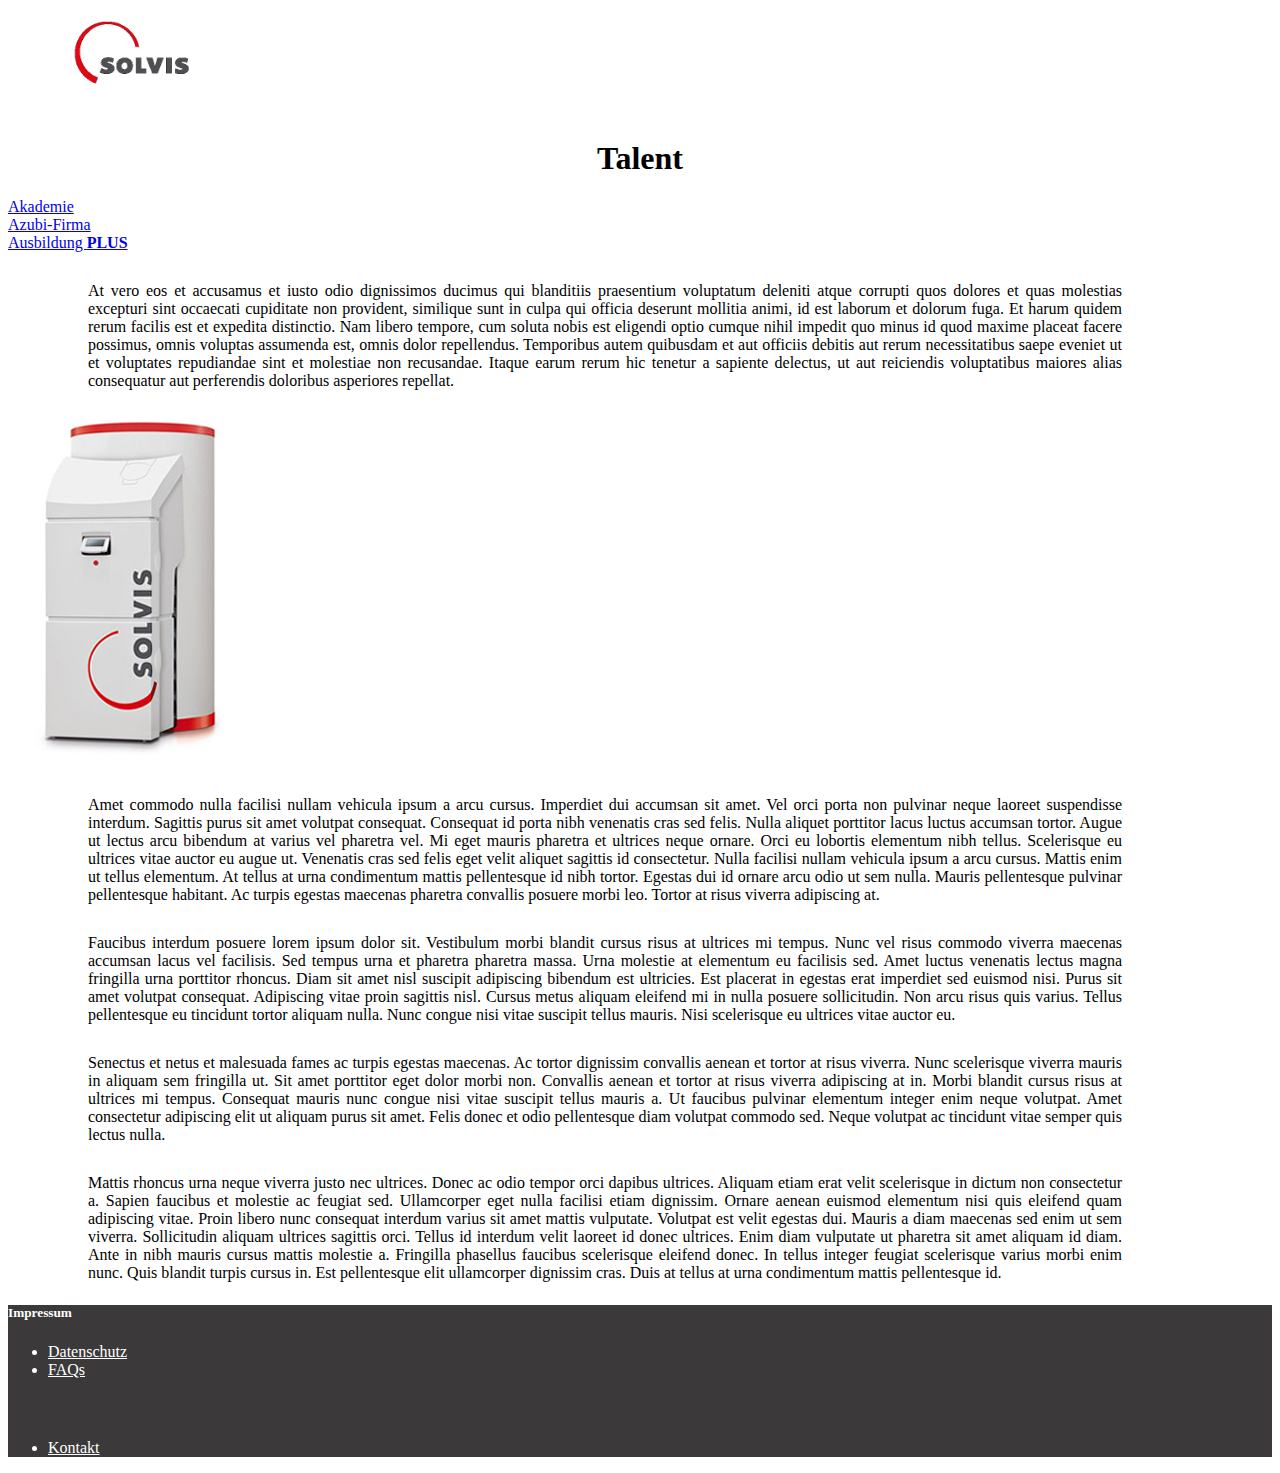
<file: index.html>
<!DOCTYPE html>
<html lang="en">
<head>
  <meta charset="UTF-8">
  <meta name="viewport" content="width=device-width, initial-scale=1.0">
  <title>Talent-e</title>
  <link rel="stylesheet" href="./style/style.css">
  <link href="https://cdn.jsdelivr.net/npm/bootstrap@5.3.2/dist/css/bootstrap.min.css" rel="stylesheet" integrity="sha384-T3c6CoIi6uLrA9TneNEoa7RxnatzjcDSCmG1MXxSR1GAsXEV/Dwwykc2MPK8M2HN" crossorigin="anonymous">
  <link rel="preconnect" href="https://fonts.googleapis.com">
  <link rel="preconnect" href="https://fonts.gstatic.com" crossorigin>
  <link href="https://fonts.googleapis.com/css2?family=Lato:wght@900&display=swap" rel="stylesheet">
  <link type="image/png" href="https://www.solvis.de/wp-content/uploads/2017/09/SOLVIS_favicon.png" rel="icon">
</head>
<body>
    <div id="head">
        <div class="logo"><img src="./content/solvis.png" width="125" height="68" alt="Solvis logo"></div>
        <h1>Talent</h1>
    </div>
    <div class="container text-center my-4">
      <div class="row justify-content-center">
          <div class="col-md-4 mb-2 col-8 myButton">
            <a href="your_link_here" class="btn fs-5 btn-light w-100">Akademie</a>
          </div>
          <div class="col-md-4 mb-2 col-8 myButton">
            <a href="./Azubi-firma.html" class="btn fs-5 btn-light w-100">Azubi-Firma</a>
          </div>
          <div class="col-md-4 col-8 myButton">
            <a href="your_link_here" class="btn fs-5 btn-light w-100">Ausbildung <span>PLUS</span></a>
          </div>
      </div>
  </div>
      <p class="para">At vero eos et accusamus et iusto odio dignissimos ducimus qui blanditiis praesentium voluptatum deleniti atque corrupti quos dolores et quas molestias excepturi sint occaecati cupiditate non provident, similique sunt in culpa qui officia deserunt mollitia animi, id est laborum et dolorum fuga. Et harum quidem rerum facilis est et expedita distinctio. Nam libero tempore, cum soluta nobis est eligendi optio cumque nihil impedit quo minus id quod maxime placeat facere possimus, omnis voluptas assumenda est, omnis dolor repellendus. Temporibus autem quibusdam et aut officiis debitis aut rerum necessitatibus saepe eveniet ut et voluptates repudiandae sint et molestiae non recusandae. Itaque earum rerum hic tenetur a sapiente delectus, ut aut reiciendis voluptatibus maiores alias consequatur aut perferendis doloribus asperiores repellat.</p>
      <img id="heater" src="./content/heater.png" alt="Solvis heater">
      <p class="para">Amet commodo nulla facilisi nullam vehicula ipsum a arcu cursus. Imperdiet dui accumsan sit amet. Vel orci porta non pulvinar neque laoreet suspendisse interdum. Sagittis purus sit amet volutpat consequat. Consequat id porta nibh venenatis cras sed felis. Nulla aliquet porttitor lacus luctus accumsan tortor. Augue ut lectus arcu bibendum at varius vel pharetra vel. Mi eget mauris pharetra et ultrices neque ornare. Orci eu lobortis elementum nibh tellus. Scelerisque eu ultrices vitae auctor eu augue ut. Venenatis cras sed felis eget velit aliquet sagittis id consectetur. Nulla facilisi nullam vehicula ipsum a arcu cursus. Mattis enim ut tellus elementum. At tellus at urna condimentum mattis pellentesque id nibh tortor. Egestas dui id ornare arcu odio ut sem nulla. Mauris pellentesque pulvinar pellentesque habitant. Ac turpis egestas maecenas pharetra convallis posuere morbi leo. Tortor at risus viverra adipiscing at.</p>
      
    <p class="para">Faucibus interdum posuere lorem ipsum dolor sit. Vestibulum morbi blandit cursus risus at ultrices mi tempus. Nunc vel risus commodo viverra maecenas accumsan lacus vel facilisis. Sed tempus urna et pharetra pharetra massa. Urna molestie at elementum eu facilisis sed. Amet luctus venenatis lectus magna fringilla urna porttitor rhoncus. Diam sit amet nisl suscipit adipiscing bibendum est ultricies. Est placerat in egestas erat imperdiet sed euismod nisi. Purus sit amet volutpat consequat. Adipiscing vitae proin sagittis nisl. Cursus metus aliquam eleifend mi in nulla posuere sollicitudin. Non arcu risus quis varius. Tellus pellentesque eu tincidunt tortor aliquam nulla. Nunc congue nisi vitae suscipit tellus mauris. Nisi scelerisque eu ultrices vitae auctor eu.</p>
      <p class="para">Senectus et netus et malesuada fames ac turpis egestas maecenas. Ac tortor dignissim convallis aenean et tortor at risus viverra. Nunc scelerisque viverra mauris in aliquam sem fringilla ut. Sit amet porttitor eget dolor morbi non. Convallis aenean et tortor at risus viverra adipiscing at in. Morbi blandit cursus risus at ultrices mi tempus. Consequat mauris nunc congue nisi vitae suscipit tellus mauris a. Ut faucibus pulvinar elementum integer enim neque volutpat. Amet consectetur adipiscing elit ut aliquam purus sit amet. Felis donec et odio pellentesque diam volutpat commodo sed. Neque volutpat ac tincidunt vitae semper quis lectus nulla.</p>
      <p class="para">Mattis rhoncus urna neque viverra justo nec ultrices. Donec ac odio tempor orci dapibus ultrices. Aliquam etiam erat velit scelerisque in dictum non consectetur a. Sapien faucibus et molestie ac feugiat sed. Ullamcorper eget nulla facilisi etiam dignissim. Ornare aenean euismod elementum nisi quis eleifend quam adipiscing vitae. Proin libero nunc consequat interdum varius sit amet mattis vulputate. Volutpat est velit egestas dui. Mauris a diam maecenas sed enim ut sem viverra. Sollicitudin aliquam ultrices sagittis orci. Tellus id interdum velit laoreet id donec ultrices. Enim diam vulputate ut pharetra sit amet aliquam id diam. Ante in nibh mauris cursus mattis molestie a. Fringilla phasellus faucibus scelerisque eleifend donec. In tellus integer feugiat scelerisque varius morbi enim nunc. Quis blandit turpis cursus in. Est pellentesque elit ullamcorper dignissim cras. Duis at tellus at urna condimentum mattis pellentesque id.</p>
      
      <footer class="row row-cols-1 row-cols-sm-2 row-cols-md-3 py-4 border-top">
        <div class="col mb-3 mx-5">
          <h5>Impressum</h5>
          <ul class="nav flex-column">
            <li class="nav-item mb-2"><a href="#" class="nav-link p-0 text-body-secondary">Datenschutz</a></li>
            <li class="nav-item mb-2"><a href="#" class="nav-link p-0 text-body-secondary">FAQs</a></li>
          </ul>
        </div>
        <div class="col mb-3 mx-5">
            <h5 id="hk">h</h5>
          <ul class="nav flex-column">
            <li class="nav-item mb-2"><a href="./Kontakt.html" class="nav-link p-0 text-body-secondary">Kontakt</a></li>
          </ul>
        </div>
      </footer>
</body>
</html>
</file>
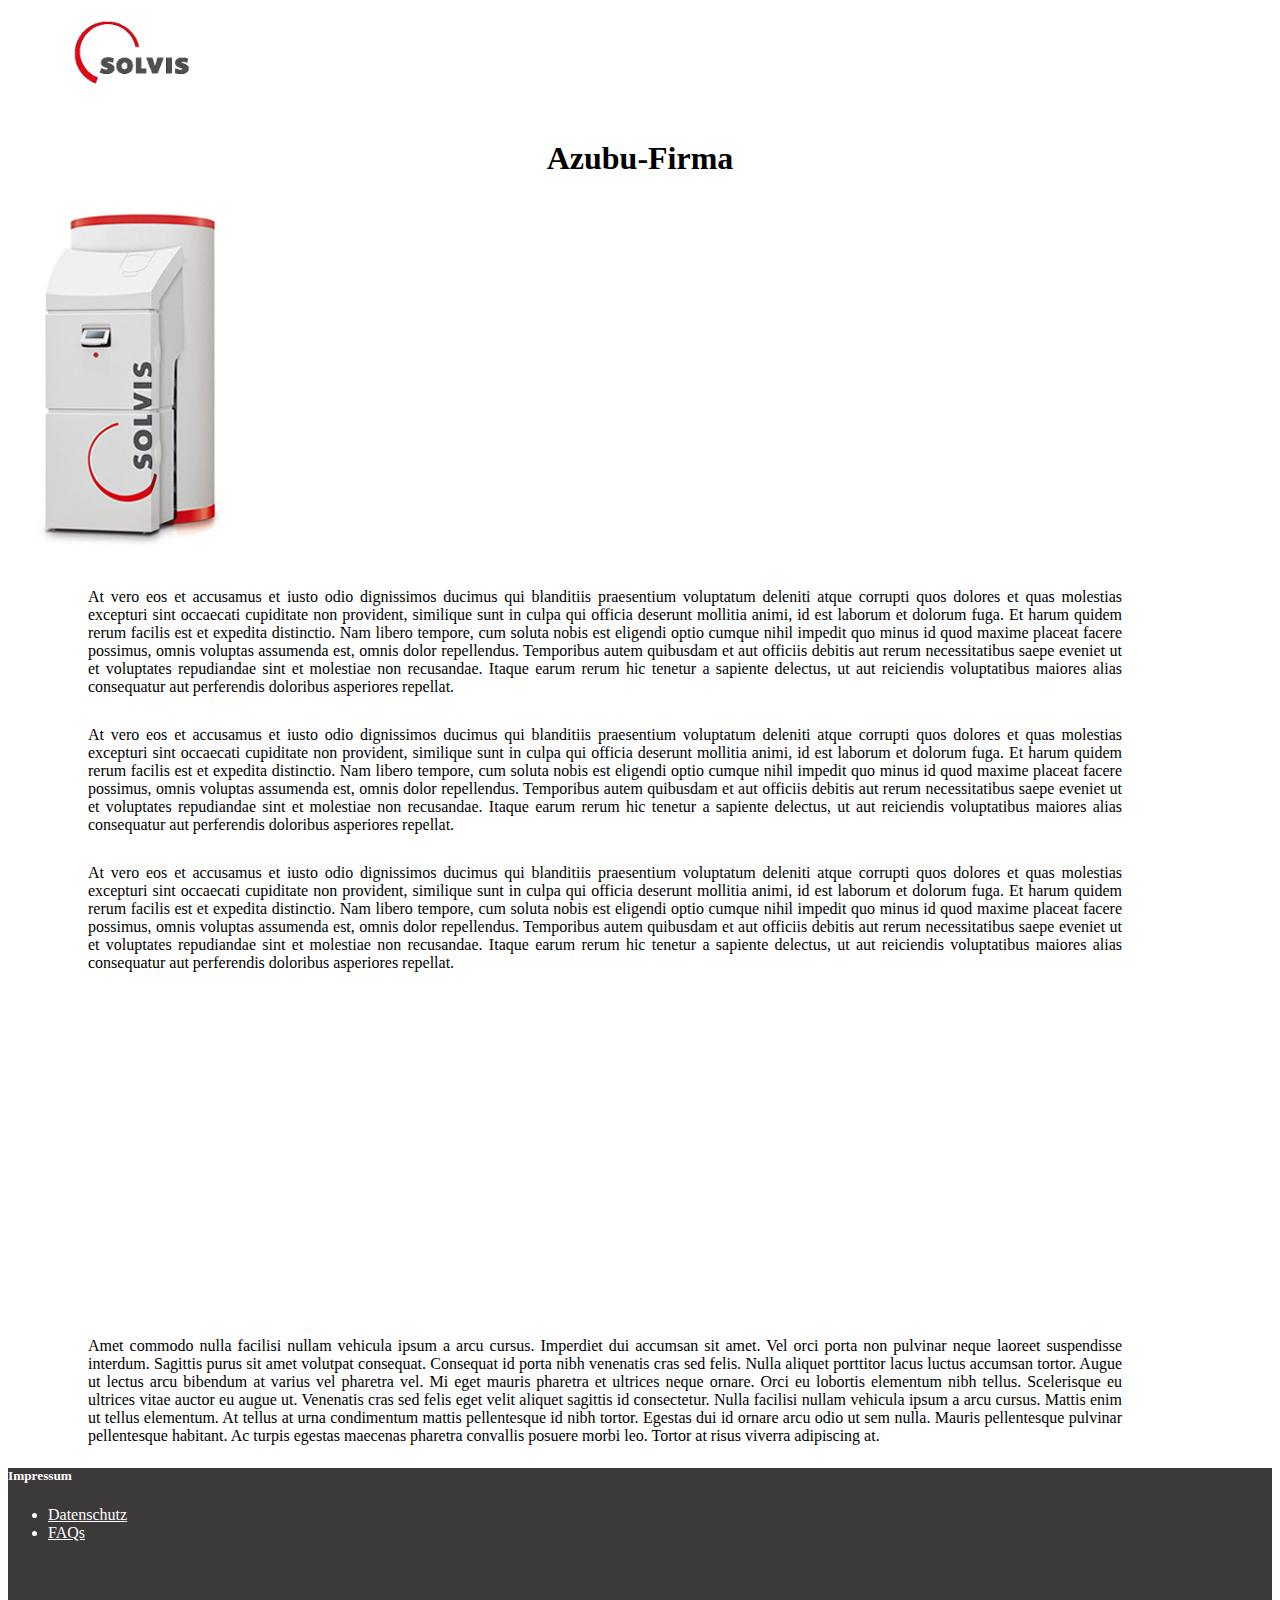
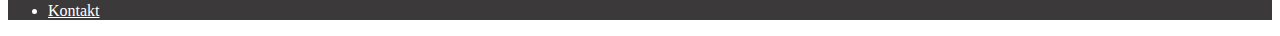
<file: Azubi-firma.html>
<!DOCTYPE html>
<html lang="en">
    <head>
        <meta charset="UTF-8">
        <meta name="viewport" content="width=device-width, initial-scale=1.0">
        <title>Azubi-firma</title>
        <link rel="stylesheet" href="./style/style.css">
        <link href="https://cdn.jsdelivr.net/npm/bootstrap@5.3.2/dist/css/bootstrap.min.css" rel="stylesheet" integrity="sha384-T3c6CoIi6uLrA9TneNEoa7RxnatzjcDSCmG1MXxSR1GAsXEV/Dwwykc2MPK8M2HN" crossorigin="anonymous">
        <link rel="preconnect" href="https://fonts.googleapis.com">
        <link rel="preconnect" href="https://fonts.gstatic.com" crossorigin>
        <link href="https://fonts.googleapis.com/css2?family=Lato:wght@900&display=swap" rel="stylesheet">
        <link type="image/png" href="https://www.solvis.de/wp-content/uploads/2017/09/SOLVIS_favicon.png" rel="icon">
      </head>
<body>
    <div id="head">
        <div class="logo"><img src="./content/solvis.png" width="125" height="68" alt="Solvis logo"></div>
    </div>
        <h1>Azubu-Firma</h1>
        <img id="heater" src="./content/heater.png" alt="Solvis heater">
        <p class="para">At vero eos et accusamus et iusto odio dignissimos ducimus qui blanditiis praesentium voluptatum deleniti atque corrupti quos dolores et quas molestias excepturi sint occaecati cupiditate non provident, similique sunt in culpa qui officia deserunt mollitia animi, id est laborum et dolorum fuga. Et harum quidem rerum facilis est et expedita distinctio. Nam libero tempore, cum soluta nobis est eligendi optio cumque nihil impedit quo minus id quod maxime placeat facere possimus, omnis voluptas assumenda est, omnis dolor repellendus. Temporibus autem quibusdam et aut officiis debitis aut rerum necessitatibus saepe eveniet ut et voluptates repudiandae sint et molestiae non recusandae. Itaque earum rerum hic tenetur a sapiente delectus, ut aut reiciendis voluptatibus maiores alias consequatur aut perferendis doloribus asperiores repellat.</p>
        <p class="para">At vero eos et accusamus et iusto odio dignissimos ducimus qui blanditiis praesentium voluptatum deleniti atque corrupti quos dolores et quas molestias excepturi sint occaecati cupiditate non provident, similique sunt in culpa qui officia deserunt mollitia animi, id est laborum et dolorum fuga. Et harum quidem rerum facilis est et expedita distinctio. Nam libero tempore, cum soluta nobis est eligendi optio cumque nihil impedit quo minus id quod maxime placeat facere possimus, omnis voluptas assumenda est, omnis dolor repellendus. Temporibus autem quibusdam et aut officiis debitis aut rerum necessitatibus saepe eveniet ut et voluptates repudiandae sint et molestiae non recusandae. Itaque earum rerum hic tenetur a sapiente delectus, ut aut reiciendis voluptatibus maiores alias consequatur aut perferendis doloribus asperiores repellat.</p>
        <p class="para">At vero eos et accusamus et iusto odio dignissimos ducimus qui blanditiis praesentium voluptatum deleniti atque corrupti quos dolores et quas molestias excepturi sint occaecati cupiditate non provident, similique sunt in culpa qui officia deserunt mollitia animi, id est laborum et dolorum fuga. Et harum quidem rerum facilis est et expedita distinctio. Nam libero tempore, cum soluta nobis est eligendi optio cumque nihil impedit quo minus id quod maxime placeat facere possimus, omnis voluptas assumenda est, omnis dolor repellendus. Temporibus autem quibusdam et aut officiis debitis aut rerum necessitatibus saepe eveniet ut et voluptates repudiandae sint et molestiae non recusandae. Itaque earum rerum hic tenetur a sapiente delectus, ut aut reiciendis voluptatibus maiores alias consequatur aut perferendis doloribus asperiores repellat.</p>
        <div id="azubi_video">
        <iframe width="560" height="315" src="https://www.youtube.com/embed/tgbNymZ7vqY?autoplay=1&mute=1" frameborder="0" allowfullscreen>
        </iframe>
    </div>
      <p class="para">Amet commodo nulla facilisi nullam vehicula ipsum a arcu cursus. Imperdiet dui accumsan sit amet. Vel orci porta non pulvinar neque laoreet suspendisse interdum. Sagittis purus sit amet volutpat consequat. Consequat id porta nibh venenatis cras sed felis. Nulla aliquet porttitor lacus luctus accumsan tortor. Augue ut lectus arcu bibendum at varius vel pharetra vel. Mi eget mauris pharetra et ultrices neque ornare. Orci eu lobortis elementum nibh tellus. Scelerisque eu ultrices vitae auctor eu augue ut. Venenatis cras sed felis eget velit aliquet sagittis id consectetur. Nulla facilisi nullam vehicula ipsum a arcu cursus. Mattis enim ut tellus elementum. At tellus at urna condimentum mattis pellentesque id nibh tortor. Egestas dui id ornare arcu odio ut sem nulla. Mauris pellentesque pulvinar pellentesque habitant. Ac turpis egestas maecenas pharetra convallis posuere morbi leo. Tortor at risus viverra adipiscing at.</p>
    
    <footer class="row row-cols-1 row-cols-sm-2 row-cols-md-3 py-4 border-top">
        <div class="col mb-3 mx-5">
          <h5>Impressum</h5>
          <ul class="nav flex-column">
            <li class="nav-item mb-2"><a href="#" class="nav-link p-0 text-body-secondary">Datenschutz</a></li>
            <li class="nav-item mb-2"><a href="#" class="nav-link p-0 text-body-secondary">FAQs</a></li>
          </ul>
        </div>
        <div class="col mb-3 mx-5">
            <h5 id="hk">h</h5>
          <ul class="nav flex-column">
            <li class="nav-item mb-2"><a href="./Kontakt.html" class="nav-link p-0 text-body-secondary">Kontakt</a></li>
          </ul>
        </div>
      </footer>
    
</body>
</html>
</file>
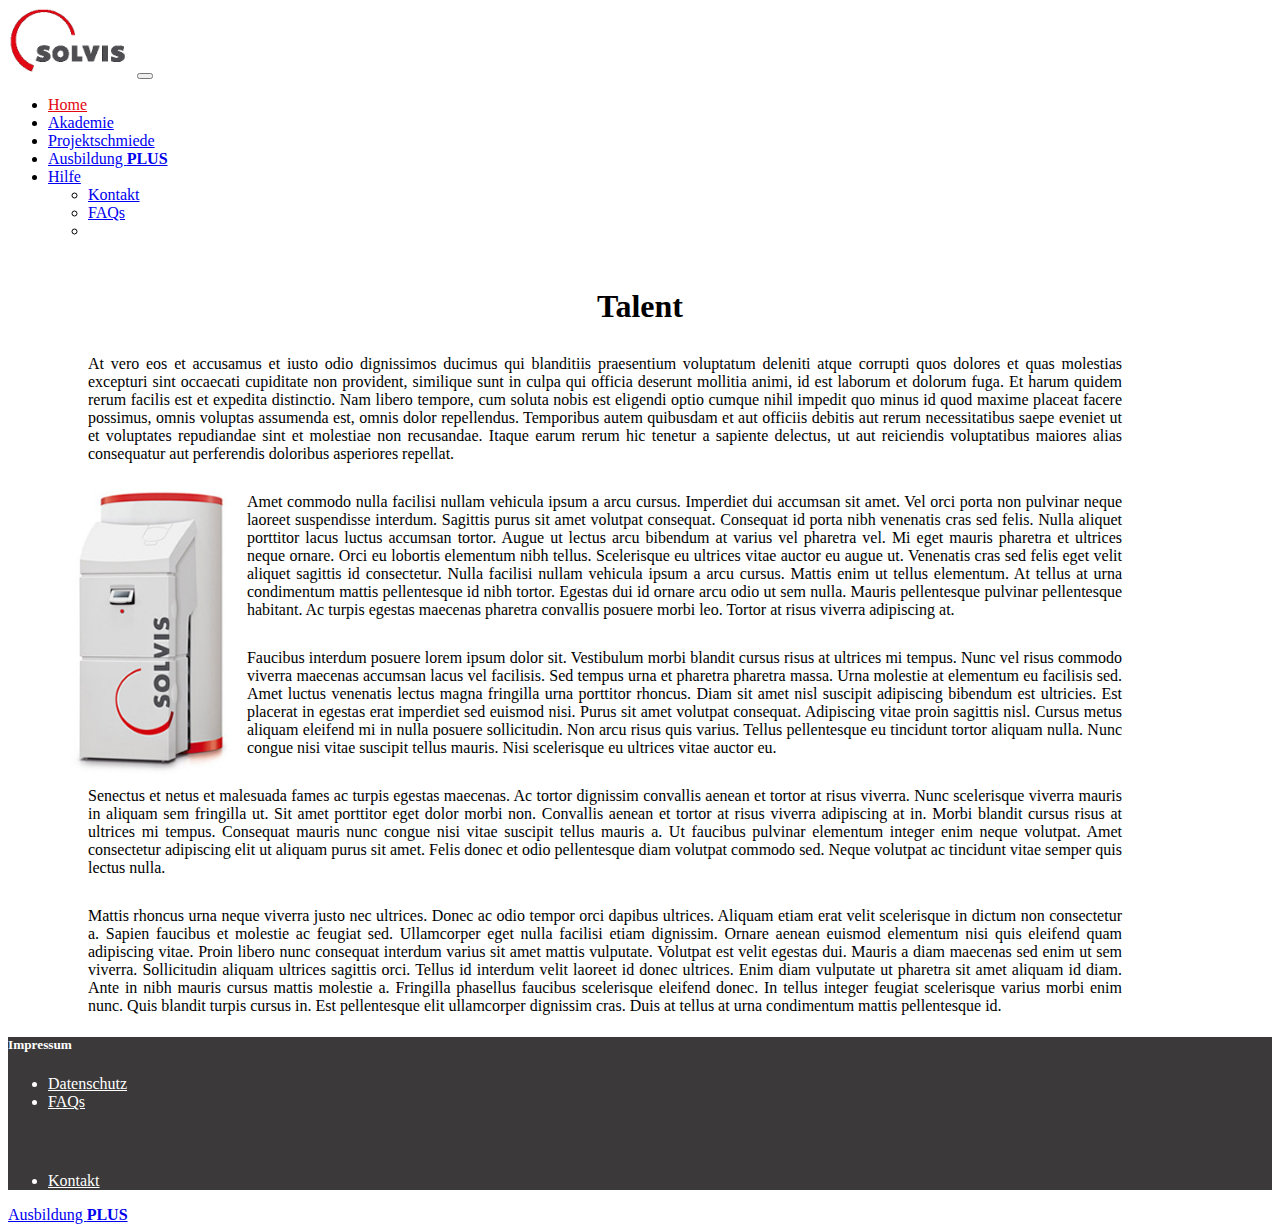
<file: header.html>
<!DOCTYPE html>
<html lang="en">
<head>
    <meta charset="UTF-8">
    <meta name="viewport" content="width=device-width, initial-scale=1.0">
    <title>Document</title>
    <link rel="stylesheet" href="./style/style.css">
    <link href="https://cdn.jsdelivr.net/npm/bootstrap@5.3.2/dist/css/bootstrap.min.css" rel="stylesheet" integrity="sha384-T3c6CoIi6uLrA9TneNEoa7RxnatzjcDSCmG1MXxSR1GAsXEV/Dwwykc2MPK8M2HN" crossorigin="anonymous">
    <link rel="preconnect" href="https://fonts.googleapis.com">
    <link rel="preconnect" href="https://fonts.gstatic.com" crossorigin>
    <link href="https://fonts.googleapis.com/css2?family=Lato:wght@900&display=swap" rel="stylesheet">
    <link type="image/png" href="https://www.solvis.de/wp-content/uploads/2017/09/SOLVIS_favicon.png" rel="icon">
  
</head>
<body>
    <header>
        <nav class="navbar navbar-expand-lg bg-body-tertiary">
            <div class="container-fluid">
              <a class="navbar-brand" href="./index.html"><img src="./content/solvis.png" width="125" height="68" alt="Solvis logo"></a>
              <button class="navbar-toggler" type="button" data-bs-toggle="collapse" data-bs-target="#navbarText" aria-controls="navbarText" aria-expanded="false" aria-label="Toggle navigation">
                <span class="navbar-toggler-icon"></span>
              </button>
              <div class="collapse navbar-collapse" id="navbarText">
                <ul class="navbar-nav me-auto mb-2 mb-lg-0">
                  <li class="nav-item myButton">
                    <a class="nav-link active btn  btn-light w-100 mr-3" aria-current="page" href="#">Home</a>
                  </li>
                  <li class="nav-item myButton">
                    <a class="nav-link btn btn-light w-100" href="#">Akademie</a>
                  </li>
                  <li class="nav-item myButton">
                    <a class="nav-link btn btn-light w-100" href="#">Projektschmiede</a>
                  </li>
                  <li class="nav-item myButton">
                    <a class="nav-link btn btn-light w-100" href="#">Ausbildung <span>PLUS</span></a>
                  </li>
                  <li class="nav-item dropdown myButton">
                    <a class="nav-link dropdown-toggle btn btn-light w-100" href="#" role="button" data-bs-toggle="dropdown" aria-expanded="false">
                      Hilfe
                    </a>
                    <ul class="dropdown-menu">
                      <li><a class="dropdown-item " href="#">Kontakt</a></li>
                      <li><a class="dropdown-item " href="#">FAQs</a></li>
                      <li><a class="dropdown-item " href="#"></a></li>
                    </ul>
                  </li>
                </ul>
                <span class="navbar-text">
                  
                </span>
              </div>
            </div>
          </nav>
        
      </header>
      <h1>Talent</h1>
      <p class="para">At vero eos et accusamus et iusto odio dignissimos ducimus qui blanditiis praesentium voluptatum deleniti atque corrupti quos dolores et quas molestias excepturi sint occaecati cupiditate non provident, similique sunt in culpa qui officia deserunt mollitia animi, id est laborum et dolorum fuga. Et harum quidem rerum facilis est et expedita distinctio. Nam libero tempore, cum soluta nobis est eligendi optio cumque nihil impedit quo minus id quod maxime placeat facere possimus, omnis voluptas assumenda est, omnis dolor repellendus. Temporibus autem quibusdam et aut officiis debitis aut rerum necessitatibus saepe eveniet ut et voluptates repudiandae sint et molestiae non recusandae. Itaque earum rerum hic tenetur a sapiente delectus, ut aut reiciendis voluptatibus maiores alias consequatur aut perferendis doloribus asperiores repellat.</p>
      <div></div><img class="heater" src="./content/heater.png" alt="Solvis heater">
    </div>
      <p class="para">Amet commodo nulla facilisi nullam vehicula ipsum a arcu cursus. Imperdiet dui accumsan sit amet. Vel orci porta non pulvinar neque laoreet suspendisse interdum. Sagittis purus sit amet volutpat consequat. Consequat id porta nibh venenatis cras sed felis. Nulla aliquet porttitor lacus luctus accumsan tortor. Augue ut lectus arcu bibendum at varius vel pharetra vel. Mi eget mauris pharetra et ultrices neque ornare. Orci eu lobortis elementum nibh tellus. Scelerisque eu ultrices vitae auctor eu augue ut. Venenatis cras sed felis eget velit aliquet sagittis id consectetur. Nulla facilisi nullam vehicula ipsum a arcu cursus. Mattis enim ut tellus elementum. At tellus at urna condimentum mattis pellentesque id nibh tortor. Egestas dui id ornare arcu odio ut sem nulla. Mauris pellentesque pulvinar pellentesque habitant. Ac turpis egestas maecenas pharetra convallis posuere morbi leo. Tortor at risus viverra adipiscing at.</p>
      
    <p class="para">Faucibus interdum posuere lorem ipsum dolor sit. Vestibulum morbi blandit cursus risus at ultrices mi tempus. Nunc vel risus commodo viverra maecenas accumsan lacus vel facilisis. Sed tempus urna et pharetra pharetra massa. Urna molestie at elementum eu facilisis sed. Amet luctus venenatis lectus magna fringilla urna porttitor rhoncus. Diam sit amet nisl suscipit adipiscing bibendum est ultricies. Est placerat in egestas erat imperdiet sed euismod nisi. Purus sit amet volutpat consequat. Adipiscing vitae proin sagittis nisl. Cursus metus aliquam eleifend mi in nulla posuere sollicitudin. Non arcu risus quis varius. Tellus pellentesque eu tincidunt tortor aliquam nulla. Nunc congue nisi vitae suscipit tellus mauris. Nisi scelerisque eu ultrices vitae auctor eu.</p>
      <p class="para">Senectus et netus et malesuada fames ac turpis egestas maecenas. Ac tortor dignissim convallis aenean et tortor at risus viverra. Nunc scelerisque viverra mauris in aliquam sem fringilla ut. Sit amet porttitor eget dolor morbi non. Convallis aenean et tortor at risus viverra adipiscing at in. Morbi blandit cursus risus at ultrices mi tempus. Consequat mauris nunc congue nisi vitae suscipit tellus mauris a. Ut faucibus pulvinar elementum integer enim neque volutpat. Amet consectetur adipiscing elit ut aliquam purus sit amet. Felis donec et odio pellentesque diam volutpat commodo sed. Neque volutpat ac tincidunt vitae semper quis lectus nulla.</p>
      <p class="para">Mattis rhoncus urna neque viverra justo nec ultrices. Donec ac odio tempor orci dapibus ultrices. Aliquam etiam erat velit scelerisque in dictum non consectetur a. Sapien faucibus et molestie ac feugiat sed. Ullamcorper eget nulla facilisi etiam dignissim. Ornare aenean euismod elementum nisi quis eleifend quam adipiscing vitae. Proin libero nunc consequat interdum varius sit amet mattis vulputate. Volutpat est velit egestas dui. Mauris a diam maecenas sed enim ut sem viverra. Sollicitudin aliquam ultrices sagittis orci. Tellus id interdum velit laoreet id donec ultrices. Enim diam vulputate ut pharetra sit amet aliquam id diam. Ante in nibh mauris cursus mattis molestie a. Fringilla phasellus faucibus scelerisque eleifend donec. In tellus integer feugiat scelerisque varius morbi enim nunc. Quis blandit turpis cursus in. Est pellentesque elit ullamcorper dignissim cras. Duis at tellus at urna condimentum mattis pellentesque id.</p>
      
      <footer class="container-fluid py-4 border-top">
        <div class="row">
          <!-- First Column -->
          <div class="col mb-3 mx-5">
            <h5>Impressum</h5>
            <ul class="nav flex-column">
              <li class="nav-item mb-2"><a href="#" class="nav-link p-0 ">Datenschutz</a></li>
              <li class="nav-item mb-2"><a href="#" class="nav-link p-0 ">FAQs</a></li>
            </ul>
          </div>
      
          <!-- Second Column -->
          <div class="col mb-3 mx-5">
            <h5 id="hk">h</h5>
            <ul class="nav flex-column">
              <li class="nav-item mb-2"><a href="./Kontakt.html" class="nav-link p-0 ">Kontakt</a></li>
            </ul>
          </div>
        </div>
      </footer>
      <a class="nav-link btn btn-light w-100" href="#">Ausbildung <span>PLUS</span></a>
      
      
      
      
      <script src="https://cdn.jsdelivr.net/npm/bootstrap@5.3.2/dist/js/bootstrap.bundle.min.js" integrity="sha384-C6RzsynM9kWDrMNeT87bh95OGNyZPhcTNXj1NW7RuBCsyN/o0jlpcV8Qyq46cDfL" crossorigin="anonymous"></script> 
</body>
</html>
</file>
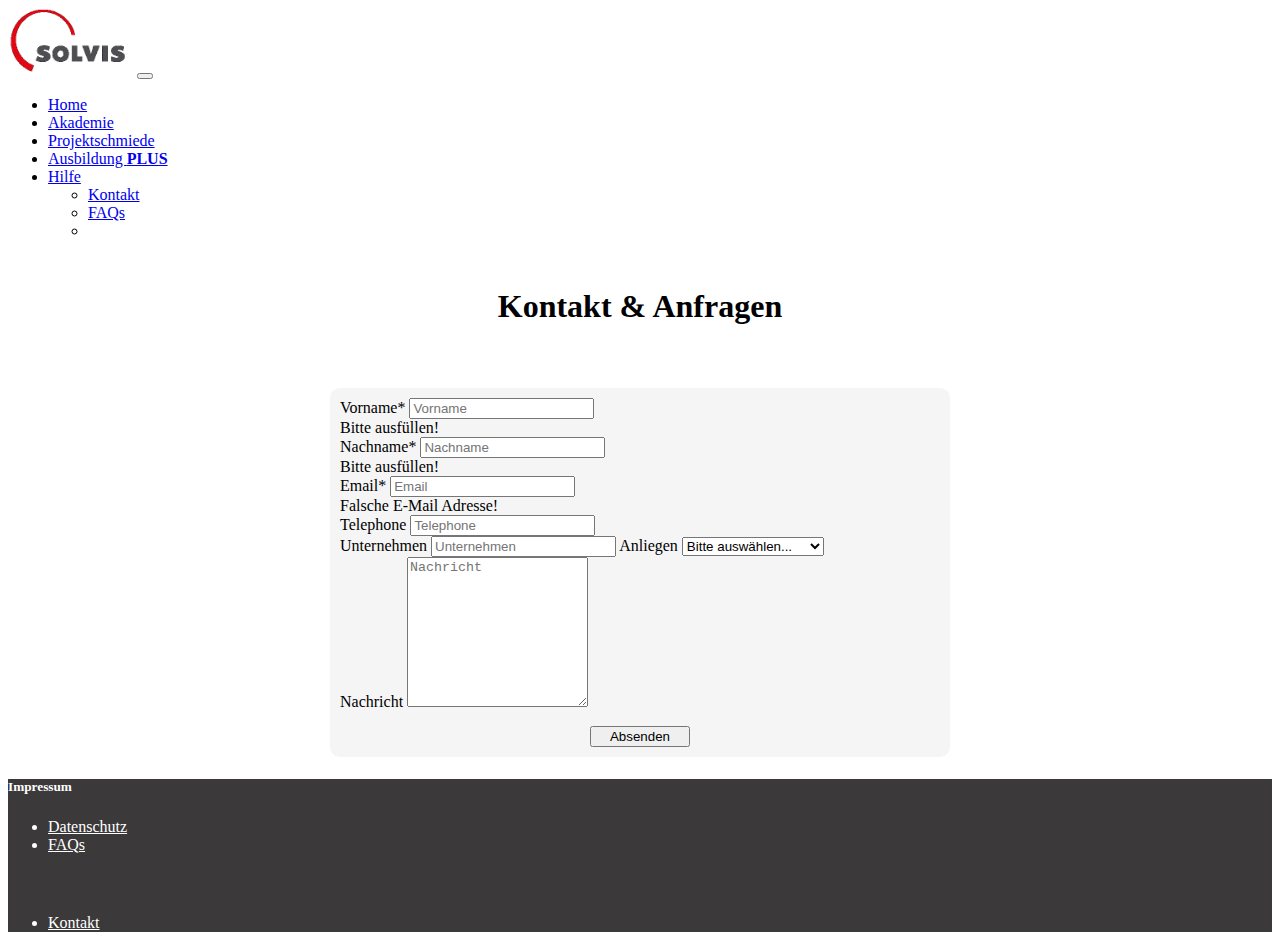
<file: Kontakt.html>
<!DOCTYPE html>
<html lang="de-DE">
<head>
    <meta charset="UTF-8">
    <meta name="viewport" content="width=device-width, initial-scale=1.0">
    <title>Kontakt</title>
    <link rel="stylesheet" href="./style/style.css">
    <link href="https://cdn.jsdelivr.net/npm/bootstrap@5.3.2/dist/css/bootstrap.min.css" rel="stylesheet" integrity="sha384-T3c6CoIi6uLrA9TneNEoa7RxnatzjcDSCmG1MXxSR1GAsXEV/Dwwykc2MPK8M2HN" crossorigin="anonymous">
    <link rel="preconnect" href="https://fonts.googleapis.com">
    <link rel="preconnect" href="https://fonts.gstatic.com" crossorigin>
    <link href="https://fonts.googleapis.com/css2?family=Lato:wght@900&display=swap" rel="stylesheet">
    <link type="image/png" href="https://www.solvis.de/wp-content/uploads/2017/09/SOLVIS_favicon.png" rel="icon">
    <style>
      .loader {
          margin: auto;

border: 20px solid #EAF0F6;
border-radius: 50%;
border-top: 20px solid #FF7A59;
width: 100px;
height: 100px;
animation: spinner 4s linear infinite;
}

@keyframes spinner {
0% { transform: rotate(0deg); }
100% { transform: rotate(360deg); }
}
#loading-screen {
          
  display: none;
  flex-direction: column;
  justify-content: center;
  align-items: center;
  height: 100vh;
      }



  </style>
  
</head>
<body>
  <header>
    <nav class="navbar navbar-expand-lg bg-body-tertiary">
        <div class="container-fluid">
          <a class="navbar-brand" href="./index.html"><img src="./content/solvis.png" width="125" height="68" alt="Solvis logo"></a>
          <button class="navbar-toggler" type="button" data-bs-toggle="collapse" data-bs-target="#navbarText" aria-controls="navbarText" aria-expanded="false" aria-label="Toggle navigation">
            <span class="navbar-toggler-icon"></span>
          </button>
          <div class="collapse navbar-collapse" id="navbarText">
            <ul class="navbar-nav me-auto mb-2 mb-lg-0">
              <li class="nav-item myButton">
                <a class="nav-link btn btn-light w-100 mr-3" aria-current="page" href="./index.html">Home</a>
              </li>
              <li class="nav-item myButton">
                <a class="nav-link btn btn-light w-100" href="#">Akademie</a>
              </li>
              <li class="nav-item myButton">
                <a class="nav-link btn btn-light w-100" href="./Projektschmiede.html">Projektschmiede</a>
              </li>
              <li class="nav-item myButton">
                <a class="nav-link btn btn-light w-100" href="#">Ausbildung <span>PLUS</span></a>
              </li>
              <li class="nav-item dropdown myButton">
                <a class="nav-link dropdown-toggle btn btn-light w-100" href="#" role="button" data-bs-toggle="dropdown" aria-expanded="false">
                  Hilfe
                </a>
                <ul class="dropdown-menu">
                  <li><a class="dropdown-item " href="./Kontakt.html">Kontakt</a></li>
                  <li><a class="dropdown-item " href="#">FAQs</a></li>
                  <li><a class="dropdown-item " href="#"></a></li>
                </ul>
              </li>
            </ul>
            <span class="navbar-text">
              
            </span>
          </div>
        </div>
      </nav>
      <h1>Kontakt & Anfragen</h1>
  </header>
      
    <form id="myForm" class="row needs-validation"  action="https://script.google.com/macros/s/AKfycbxQkneg0q44NI_2vcVrR4yTq5KozS-s3mmJRTMay3A_BG82N1JURPctLT6xAL4SyqQ/exec" method="POST" target="popup" novalidate>
    <div id="kontakt-form">
    <div class="row">
        <div class="col-md-6">
            <label for="validationServer01" class="form-label">Vorname*</label>
          <input type="text" class="form-control" placeholder="Vorname" name="Vorname" aria-label="Vornname" required>
          <div class="invalid-feedback">
            Bitte ausfüllen!
          </div>
        </div>
        <div class="col">
            <label for="formGroupExampleInput2" class="form-label">Nachname*</label>
          <input type="text" class="form-control" placeholder="Nachname" name="Nachname"  aria-label="Nachname" required>
          <div class="invalid-feedback">
            Bitte ausfüllen!
          </div>
        </div>
    </div>
    <div class="row">
        <div class="col-md-6">
            <label for="EmailAddressInput" class="form-label">Email*</label>
          <input type="email" class="form-control" placeholder="Email" id="EmailAddressInput" name="Email" required>
          <div class="invalid-feedback">
            Falsche E-Mail Adresse!
        </div>
        </div>
        <div class="col">
            <label for="formGroupExampleInput2" class="form-label">Telephone</label>
            <input type="text" class="form-control" id="phoneNumber" placeholder="Telephone" name="Telephone" aria-label="Telephone" 
       oninput="javascript: 
                var numericValue = this.value.replace(/[^0-9-]/g, '');
                var numericLength = numericValue.replace(/-/g, '').length;
                if (numericLength > this.maxLength) {
                  this.value = numericValue.slice(0, this.maxLength);
                } else {
                  this.value = numericValue;
                }" 
       pattern="[0-9-]*" 
       maxlength="11">
        </div>
    </div>
    <label for="inputunternehmen4" class="form-label">Unternehmen</label>
    <input type="Unternehmen" class="form-control" id="inputunternehmen4" name="Unternehmen" placeholder="Unternehmen" aria-label="Unternehmen">
    
        

        <label for="formGroupExampleInput2" class="form-label">Anliegen</label>
    <select class="form-select" name="Anliegen" id="autoSizingSelect">
      <option selected>Bitte auswählen...</option>
      <option value="Feedback">Feedback</option>
      <option value="Interne schulung">Interne schulung</option>
      <option value="Akedemie technisch">Akedemie technisch</option>
      <option value="Recruiting">Recruiting</option>
      <option value="Ausbildung PLUS">Ausbildung PLUS</option>
      <option value="Allgemeine Anfrage">Allgemeine Anfrage</option>
    </select>
      <div class="mb-3">
        <label for="Nachricht" class="form-label">Nachricht</label>
        <textarea class="form-control" placeholder="Nachricht" name="Nachricht" aria-label="With textarea"></textarea>
    <div class="col-auto" id="subbtn">
        <button id="openLinksButton" type="submit" class="btn btn-primary text-center">Absenden</button>
      </div>
      
      </div>
    </div>
    </form>
  

    <footer class="container-fluid py-4 border-top">
      <div class="row">
        <!-- First Column -->
        <div class="col mb-3 mx-5">
          <h5>Impressum</h5>
          <ul class="nav flex-column">
            <li class="nav-item mb-2"><a href="#" class="nav-link p-0 ">Datenschutz</a></li>
            <li class="nav-item mb-2"><a href="#" class="nav-link p-0 ">FAQs</a></li>
          </ul>
        </div>
    
        <!-- Second Column -->
        <div class="col mb-3 mx-5">
          <h5 id="hk">h</h5>
          <ul class="nav flex-column">
            <li class="nav-item mb-2 link"><a href="./Kontakt.html" class="nav-link p-0 ">Kontakt</a></li>
          </ul>
        </div>
      </div>
    </footer>
      <script src="script.js"></script>
      <!-- <script src="https://code.jquery.com/jquery-3.5.1.slim.min.js"></script>
<script src="https://cdn.jsdelivr.net/npm/@popperjs/core@2.10.2/dist/umd/popper.min.js"></script>
<script src="https://stackpath.bootstrapcdn.com/bootstrap/4.5.2/js/bootstrap.min.js"></script> -->
<script src="https://code.jquery.com/jquery-3.2.1.slim.min.js"></script>
<script src="https://cdnjs.cloudflare.com/ajax/libs/popper.js/1.12.9/umd/popper.min.js"></script>
<script src="https://maxcdn.bootstrapcdn.com/bootstrap/4.0.0/js/bootstrap.min.js"></script>

</body>
</html>
</file>
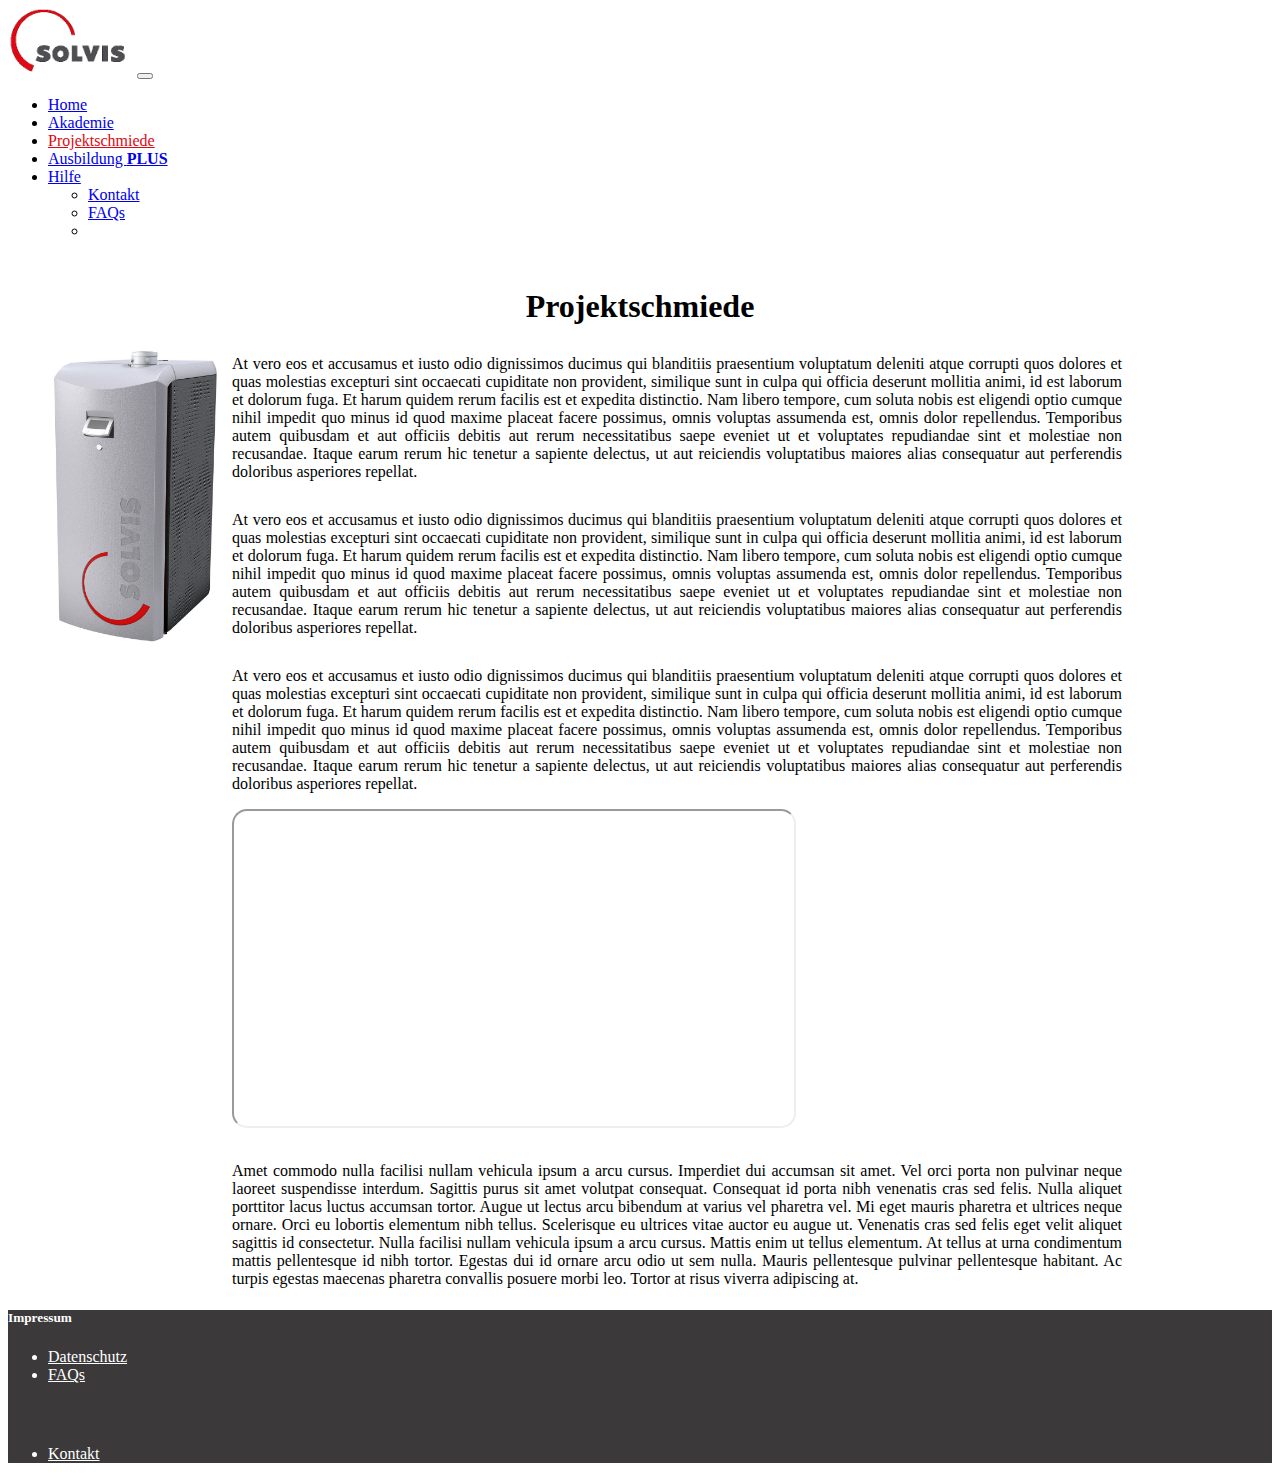
<file: Projektschmiede.html>
<!DOCTYPE html>
<html lang="en">
    <head>
        <meta charset="UTF-8">
        <meta name="viewport" content="width=device-width, initial-scale=1.0">
        <title>Projektschmiede</title>
        <link rel="stylesheet" href="./style/style.css">
        <link href="https://cdn.jsdelivr.net/npm/bootstrap@5.3.2/dist/css/bootstrap.min.css" rel="stylesheet" integrity="sha384-T3c6CoIi6uLrA9TneNEoa7RxnatzjcDSCmG1MXxSR1GAsXEV/Dwwykc2MPK8M2HN" crossorigin="anonymous">
        <link rel="preconnect" href="https://fonts.googleapis.com">
        <link rel="preconnect" href="https://fonts.gstatic.com" crossorigin>
        <link href="https://fonts.googleapis.com/css2?family=Lato:wght@900&display=swap" rel="stylesheet">
        <link type="image/png" href="https://www.solvis.de/wp-content/uploads/2017/09/SOLVIS_favicon.png" rel="icon">
      </head>
      <style>
        p{
          margin-left: 14rem !important;
        }
        .nav-item:hover .dropdown-menu {
      display: block;
    }
    .nav-item.dropdown:hover .nav-link,
    .nav-item.dropdown:hover .dropdown-menu a {
      color: initial;
    }

    .nav-item.dropdown:hover .dropdown-menu a:hover {
      color: red;
    }
    
        
      </style>
<body>
    
  <header>
    <nav class="navbar navbar-expand-lg bg-body-tertiary">
        <div class="container-fluid">
          <a class="navbar-brand" href="./index.html"><img src="./content/solvis.png" width="125" height="68" alt="Solvis logo"></a>
          <button class="navbar-toggler" type="button" data-bs-toggle="collapse" data-bs-target="#navbarText" aria-controls="navbarText" aria-expanded="false" aria-label="Toggle navigation">
            <span class="navbar-toggler-icon"></span>
          </button>
          <div class="collapse navbar-collapse" id="navbarText">
            <ul class="navbar-nav me-auto mb-2 mb-lg-0">
              <li class="nav-item myButton">
                <a class="nav-link btn btn-light w-100 mr-3" aria-current="page" href="./index.html">Home</a>
              </li>
              <li class="nav-item myButton">
                <a class="nav-link btn btn-light w-100" href="#">Akademie</a>
              </li>
              <li class="nav-item myButton">
                <a class="nav-link btn btn-light w-100 active" href="./Projektschmiede.html">Projektschmiede</a>
              </li>
              <li class="nav-item myButton">
                <a class="nav-link btn btn-light w-100" href="#">Ausbildung <span>PLUS</span></a>
              </li>
              <li class="nav-item dropdown myButton">
                <a class="nav-link dropdown-toggle btn btn-light w-100" href="#" role="button" data-bs-toggle="dropdown" aria-expanded="false">
                  Hilfe
                </a>
                <ul class="dropdown-menu">
                  <li><a class="dropdown-item " href="#">Kontakt</a></li>
                  <li><a class="dropdown-item " href="#">FAQs</a></li>
                  <li><a class="dropdown-item " href="#"></a></li>
                </ul>
              </li>
            </ul>
            <span class="navbar-text">
              
            </span>
          </div>
        </div>
      </nav>
      <h1>Projektschmiede</h1>
  </header>
        
        <img class="heater" src="./content/heater_3.jpg" alt="Solvis heater">
        <p class="para">At vero eos et accusamus et iusto odio dignissimos ducimus qui blanditiis praesentium voluptatum deleniti atque corrupti quos dolores et quas molestias excepturi sint occaecati cupiditate non provident, similique sunt in culpa qui officia deserunt mollitia animi, id est laborum et dolorum fuga. Et harum quidem rerum facilis est et expedita distinctio. Nam libero tempore, cum soluta nobis est eligendi optio cumque nihil impedit quo minus id quod maxime placeat facere possimus, omnis voluptas assumenda est, omnis dolor repellendus. Temporibus autem quibusdam et aut officiis debitis aut rerum necessitatibus saepe eveniet ut et voluptates repudiandae sint et molestiae non recusandae. Itaque earum rerum hic tenetur a sapiente delectus, ut aut reiciendis voluptatibus maiores alias consequatur aut perferendis doloribus asperiores repellat.</p>
        <p class="para">At vero eos et accusamus et iusto odio dignissimos ducimus qui blanditiis praesentium voluptatum deleniti atque corrupti quos dolores et quas molestias excepturi sint occaecati cupiditate non provident, similique sunt in culpa qui officia deserunt mollitia animi, id est laborum et dolorum fuga. Et harum quidem rerum facilis est et expedita distinctio. Nam libero tempore, cum soluta nobis est eligendi optio cumque nihil impedit quo minus id quod maxime placeat facere possimus, omnis voluptas assumenda est, omnis dolor repellendus. Temporibus autem quibusdam et aut officiis debitis aut rerum necessitatibus saepe eveniet ut et voluptates repudiandae sint et molestiae non recusandae. Itaque earum rerum hic tenetur a sapiente delectus, ut aut reiciendis voluptatibus maiores alias consequatur aut perferendis doloribus asperiores repellat.</p>
        <p class="para">At vero eos et accusamus et iusto odio dignissimos ducimus qui blanditiis praesentium voluptatum deleniti atque corrupti quos dolores et quas molestias excepturi sint occaecati cupiditate non provident, similique sunt in culpa qui officia deserunt mollitia animi, id est laborum et dolorum fuga. Et harum quidem rerum facilis est et expedita distinctio. Nam libero tempore, cum soluta nobis est eligendi optio cumque nihil impedit quo minus id quod maxime placeat facere possimus, omnis voluptas assumenda est, omnis dolor repellendus. Temporibus autem quibusdam et aut officiis debitis aut rerum necessitatibus saepe eveniet ut et voluptates repudiandae sint et molestiae non recusandae. Itaque earum rerum hic tenetur a sapiente delectus, ut aut reiciendis voluptatibus maiores alias consequatur aut perferendis doloribus asperiores repellat.</p>
        <div id="azubi_video">
        <iframe width="560" height="315" src="https://www.youtube.com/embed/udFuUI-zECg?autoplay=1&mute=1"></iframe>
        </div>
      <p class="para">Amet commodo nulla facilisi nullam vehicula ipsum a arcu cursus. Imperdiet dui accumsan sit amet. Vel orci porta non pulvinar neque laoreet suspendisse interdum. Sagittis purus sit amet volutpat consequat. Consequat id porta nibh venenatis cras sed felis. Nulla aliquet porttitor lacus luctus accumsan tortor. Augue ut lectus arcu bibendum at varius vel pharetra vel. Mi eget mauris pharetra et ultrices neque ornare. Orci eu lobortis elementum nibh tellus. Scelerisque eu ultrices vitae auctor eu augue ut. Venenatis cras sed felis eget velit aliquet sagittis id consectetur. Nulla facilisi nullam vehicula ipsum a arcu cursus. Mattis enim ut tellus elementum. At tellus at urna condimentum mattis pellentesque id nibh tortor. Egestas dui id ornare arcu odio ut sem nulla. Mauris pellentesque pulvinar pellentesque habitant. Ac turpis egestas maecenas pharetra convallis posuere morbi leo. Tortor at risus viverra adipiscing at.</p>
    
      <footer class="container-fluid py-4 border-top">
        <div class="row">
          <!-- First Column -->
          <div class="col mb-3 mx-5">
            <h5>Impressum</h5>
            <ul class="nav flex-column">
              <li class="nav-item mb-2"><a href="#" class="nav-link p-0 ">Datenschutz</a></li>
              <li class="nav-item mb-2"><a href="#" class="nav-link p-0 ">FAQs</a></li>
            </ul>
          </div>
      
          <!-- Second Column -->
          <div class="col mb-3 mx-5">
            <h5 id="hk">h</h5>
            <ul class="nav flex-column">
              <li class="nav-item mb-2"><a href="./Kontakt.html" class="nav-link p-0 ">Kontakt</a></li>
            </ul>
          </div>
        </div>
      </footer>
      <script src="https://code.jquery.com/jquery-3.2.1.slim.min.js"></script>
<script src="https://cdnjs.cloudflare.com/ajax/libs/popper.js/1.12.9/umd/popper.min.js"></script>
<script src="https://maxcdn.bootstrapcdn.com/bootstrap/4.0.0/js/bootstrap.min.js"></script>
</body>
</body>
</html>
</file>
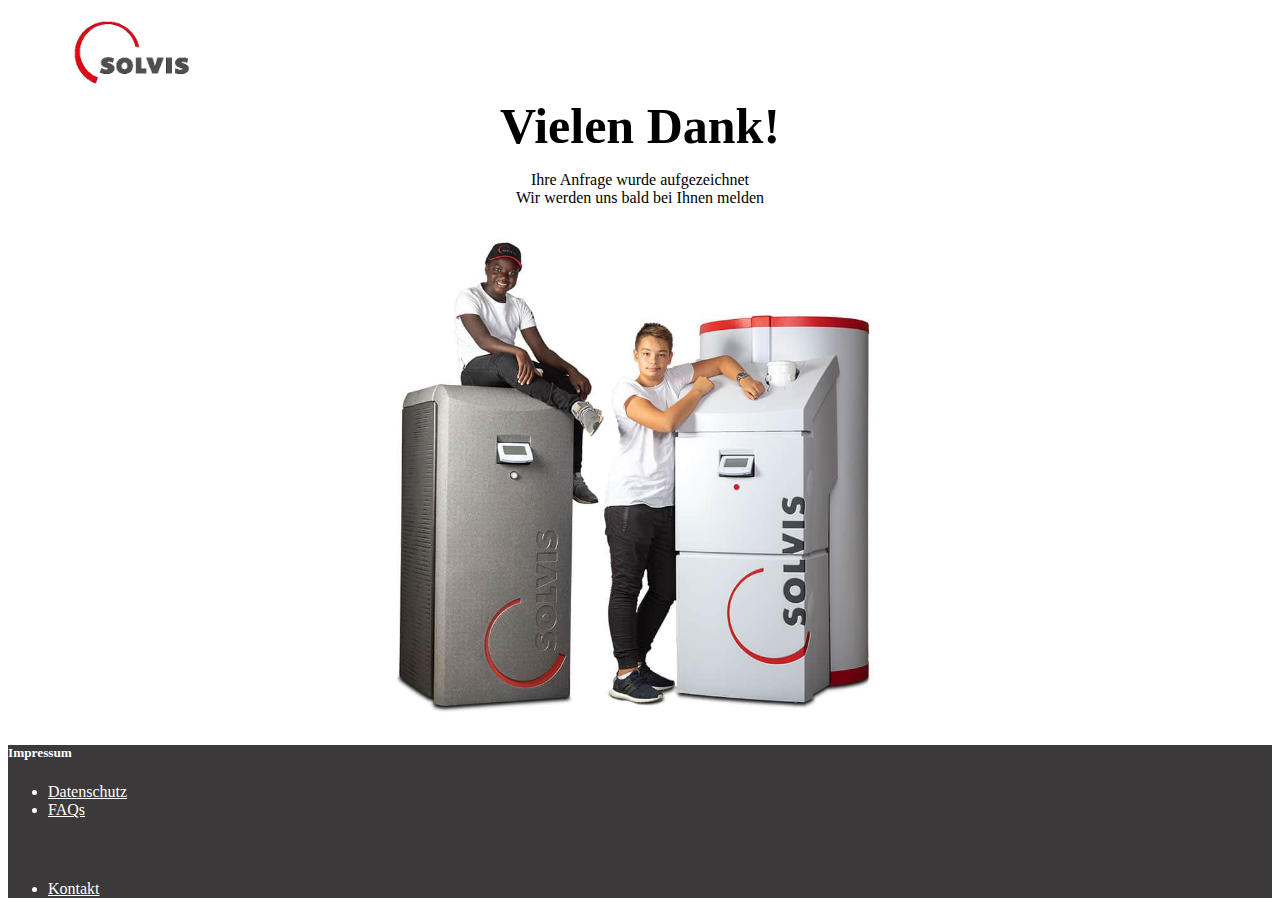
<file: Vielen_dank.html>
<!DOCTYPE html>
<html lang="en">
<head>
    <meta charset="UTF-8">
    <meta name="viewport" content="width=device-width, initial-scale=1.0">
    <title>Vielen Dank</title>
    <link rel="stylesheet" href="./style/style.css">
    <link href="https://cdn.jsdelivr.net/npm/bootstrap@5.3.2/dist/css/bootstrap.min.css" rel="stylesheet" integrity="sha384-T3c6CoIi6uLrA9TneNEoa7RxnatzjcDSCmG1MXxSR1GAsXEV/Dwwykc2MPK8M2HN" crossorigin="anonymous">
    <link rel="preconnect" href="https://fonts.googleapis.com">
    <link rel="preconnect" href="https://fonts.gstatic.com" crossorigin>
    <link href="https://fonts.googleapis.com/css2?family=Lato:wght@900&display=swap" rel="stylesheet">
    <link type="image/png" href="https://www.solvis.de/wp-content/uploads/2017/09/SOLVIS_favicon.png" rel="icon">
  
</head>
<style>
    #dank{
        margin-bottom: 0;
        padding-bottom: 0;
        margin-top: 0px;
        text-align: center;
        font-size: 50px;
    }
    #dank_p{
      text-align: center;
    }
    #heater2 {
    display: block;
    margin: 0 auto;
    height: 500px;
}
</style>
<body>
  <div id="head">
    <div class="logo"><img src="./content/solvis.png" width="125" height="68" alt="Solvis logo"></div>
</div>
    <h2 id="dank">Vielen Dank!</h2>
        <div id="dank_p">
        <p>Ihre Anfrage wurde aufgezeichnet <br>Wir werden uns bald bei Ihnen melden</p>
    </div>
    <img id="heater2" src="./content/solvis_heater2.jpg" alt="">
    <footer class="row row-cols-1 row-cols-sm-2 row-cols-md-3 py-4 border-top">
        <div class="col mb-3 mx-5">
          <h5>Impressum</h5>
          <ul class="nav flex-column">
            <li class="nav-item mb-2"><a href="#" class="nav-link p-0 text-body-secondary">Datenschutz</a></li>
            <li class="nav-item mb-2"><a href="#" class="nav-link p-0 text-body-secondary">FAQs</a></li>
          </ul>
        </div>
        <div class="col mb-3 mx-5">
            <h5 id="hk">h</h5>
          <ul class="nav flex-column">
            <li class="nav-item mb-2"><a href="./Kontakt.html" class="nav-link p-0 text-body-secondary">Kontakt</a></li>
          </ul>
        </div>
      </footer>
</body>
</html>
</file>
<file: style/style.css>
html{
    padding: 0;
   
}


.logo {
    margin-top: 20px;
    margin-bottom: 5px; 
    margin-left: 4rem;
}

h1 {
    text-align: center; 
    margin-top: 3rem !important;
}



footer{
    
    background-color: gray;
    margin-bottom: 0;
    padding-bottom: 0;
    mar
}
#hk{
    color: rgb(59, 57, 57);
}
.para{
    justify-content: center;
    margin-top: 30px;
    margin-left: 80px;
    margin-right: 150px;
    text-align: justify;
    
}
@media (max-width: 950px) {
    .para {
        display: block;
        margin-left: 40px !important; /* Center the div horizontally */
        margin-right: 40px;
          /* Remove the float for centering */
    }
}
@media (max-width: 450px) {
    .para {
        width: 80%;
        margin-left: 20px !important;
        margin-right: 0px !important;
    }
}
.btn{
    width: 27%;
    font-weight: 450 !important;
}
.heater{
    margin-left: 40px;
    float: left;
    height: 300px;
}
@media (max-width: 950px) {
    .heater {
        display: block;
        margin: 0 auto !important; /* Center the div horizontally */
        float: none !important;    /* Remove the float for centering */
    }
}


span{
    font-weight: bold;
}
#kontakt-form{
width: 60%;
margin: 0 auto;
margin-top: 5%;
margin-bottom: 20px;
background-color: rgb(245, 245, 245);
padding: 10px;
border-radius: 10px;
max-width: 600px;
}
@media only screen and (max-width: 450px) {
    #kontakt-form{
        width: 80%;
    }
    
}

.btn-primary{
    
    width: 100px;
    margin-top: 15px;
}
#subbtn{
    text-align: center;
}
#inputnachricht4{
    height: 150px;
    
}
textarea{
    height: 9rem;
}
#head1{
    height: 800px;
    text-align: center;
    padding-top: 5%;

}
.myButton:hover .btn {
    /* background-color: #e30613;  */
    background-color: rgba(var(--bs-tertiary-bg-rgb),var(--bs-bg-opacity))!important; 
    color: #e30613; /* Text color when hovering */
}
.myButton{
    margin-right: 20px;
}
.active{
    background-color: rgba(var(--bs-tertiary-bg-rgb),var(--bs-bg-opacity))!important; 
    color: #e30613 !important;
}
#azubi_video {
    text-align: left;
    overflow: hidden;
    
}

#azubi_video iframe {
    max-width: 100%;
    margin-left: 14rem; /* Center the iframe horizontally */
    border-radius: 15px;
}
@media (max-width: 950px) {
    #azubi_video iframe {
        width: 85%;
        margin-left: 40px;
        margin-right: 40px;
    }
}
@media (max-width: 450px) {
    #azubi_video iframe {
        width: 80%;
        margin-left: 20px;
        margin-right: 40px;
    }
}
footer .nav-link:hover {
    color: red !important;
  }
  footer
  {
    background-color: rgb(59, 57, 57);
    color: white;
  }
  footer .nav-link {
    color: white;
  }
  .nav-item:hover .dropdown-menu {
    display: block;
  }
  .nav-item.dropdown:hover .nav-link,
  .nav-item.dropdown:hover .dropdown-menu a {
    color: initial;
  }

  .nav-item.dropdown:hover .dropdown-menu a:hover {
    color: red;
  }
</file>
